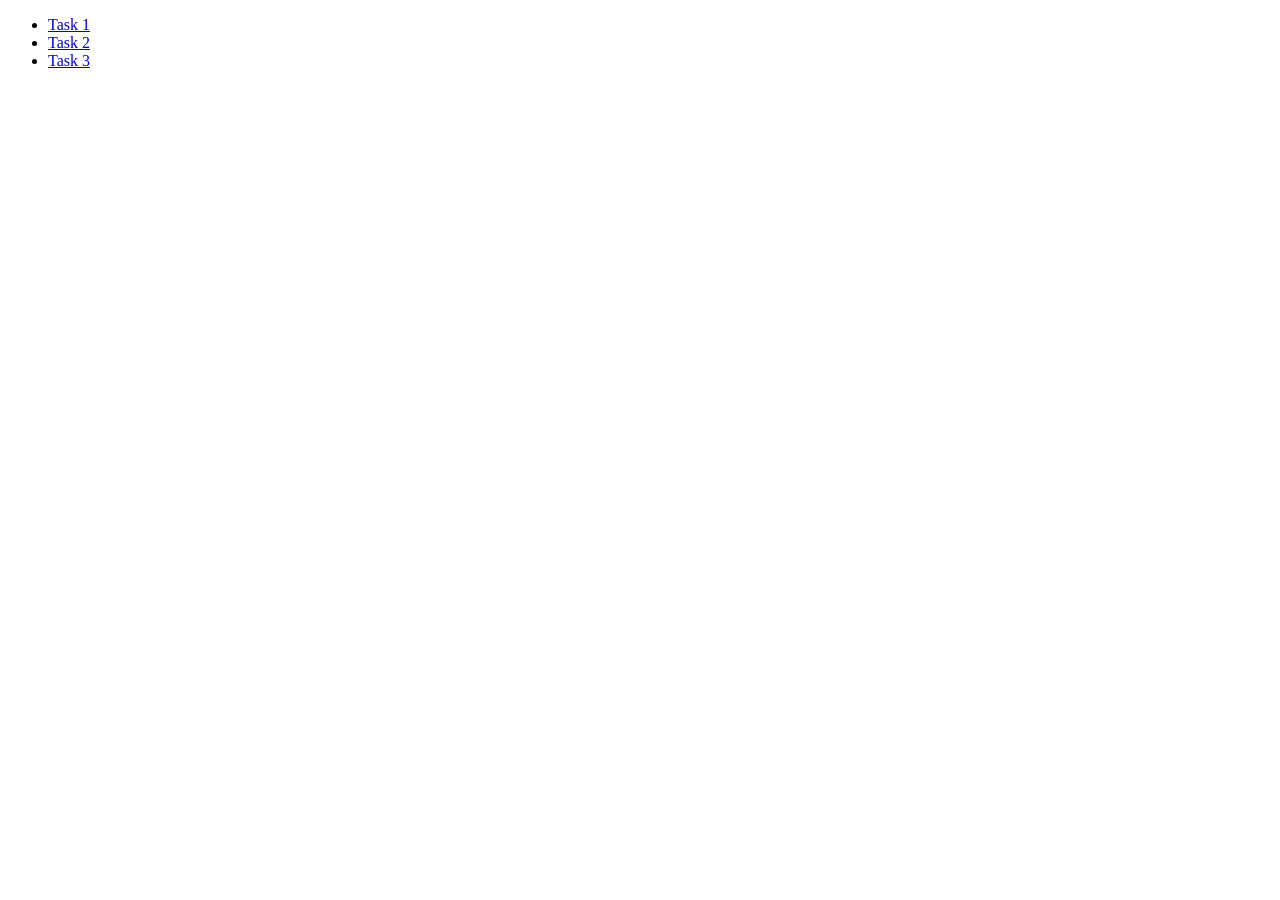
<file: index.html>
<!DOCTYPE html>
<html lang="en">
<head>
    <meta charset="UTF-8">
    <meta name="viewport" content="width=device-width, initial-scale=1.0">
    <meta http-equiv="X-UA-Compatible" content="ie=edge">
    <title>JS EventListener Tasks</title>
</head>
<body>

    <ul>
        <li><a href="task1.html">Task 1</a></li>
        <li><a href="task2.html">Task 2</a></li>
        <li><a href="task3.html">Task 3</a></li>
    </ul>
    
</body>
</html>
</file>
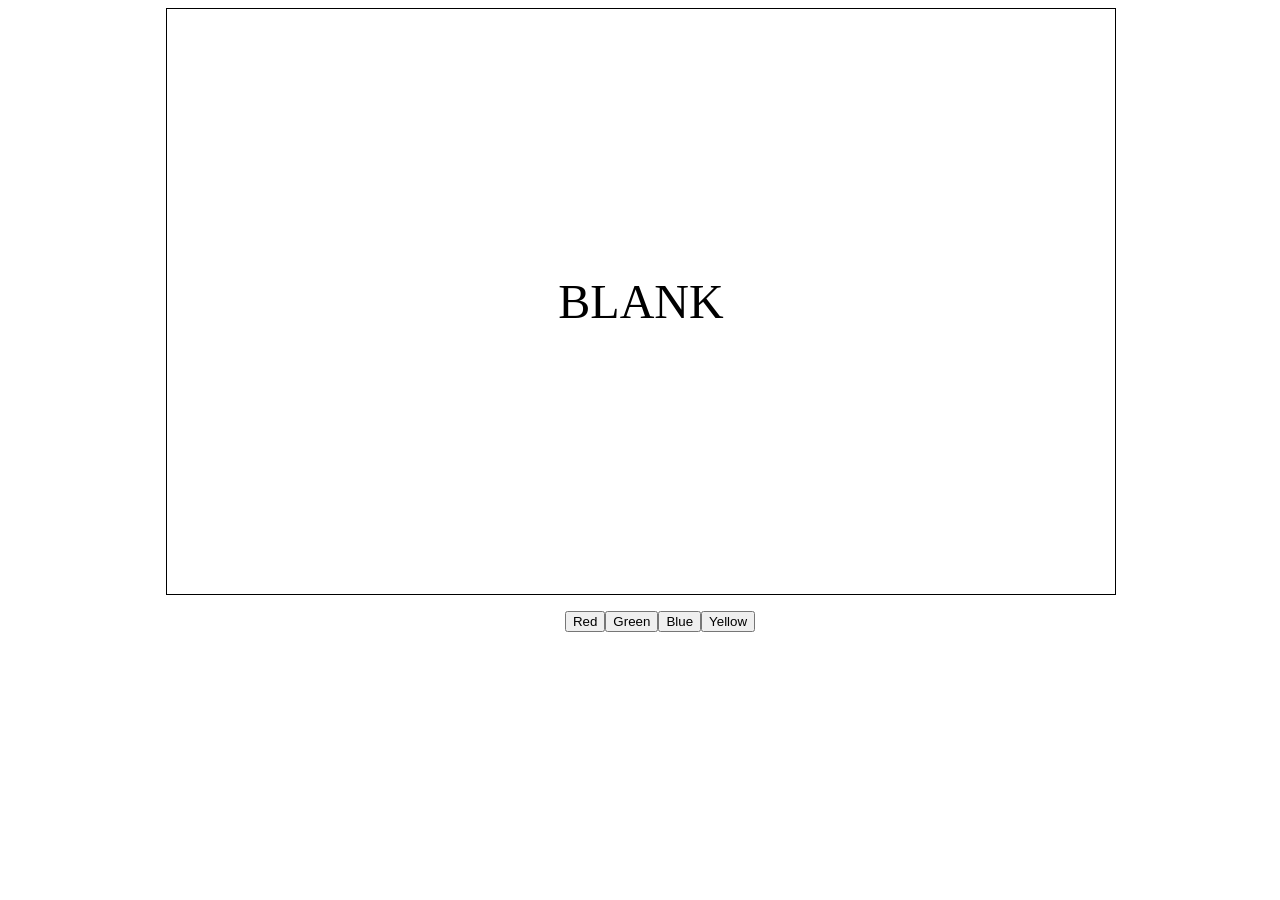
<file: task1.html>
<!DOCTYPE html>
<html lang="en">
<head>
    <meta charset="UTF-8">
    <meta name="viewport" content="width=device-width, initial-scale=1.0">
    <meta http-equiv="X-UA-Compatible" content="ie=edge">
    <link rel="stylesheet" href="css/task1.css">
    <title>Task 1</title>
</head>
<body>
    <div class="container">
        <div class="box">
            <span id="box-text">Blank</span>
        </div>

        <div class="buttons-box">
            <ul>
                <li><button class="red" onclick="paintRed()">Red</button></li>
                <li><button class="green" onclick="paintGreen()">Green</button></li>
                <li><button class="blue" onclick="paintBlue()">Blue</button></li>
                <li><button class="yellow">Yellow</button></li>
            </ul>
        </div>
    </div>

    <script src="js/task1.js"></script>
</body>
</html>
</file>
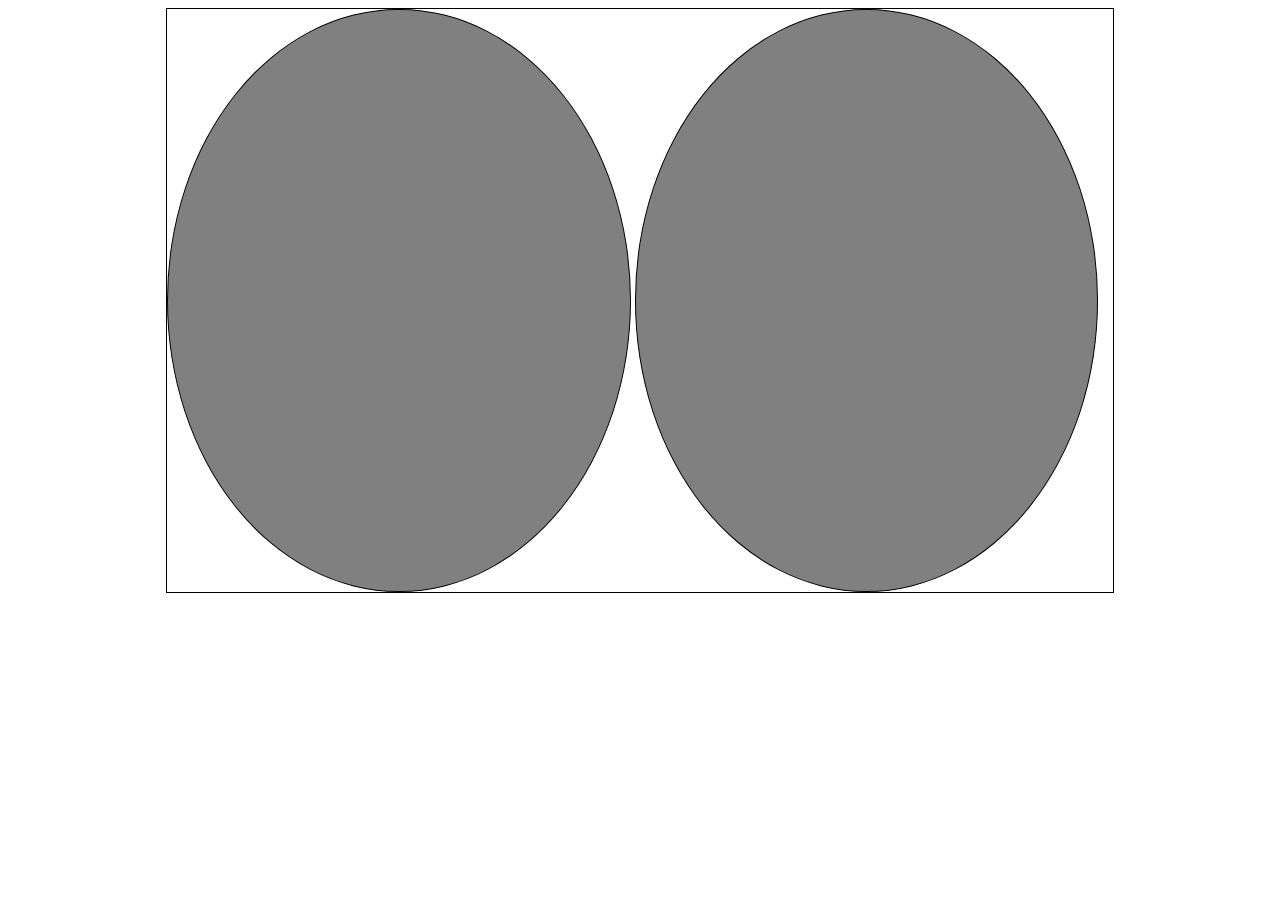
<file: task2.html>
<!DOCTYPE html>
<html lang="en">
<head>
    <meta charset="UTF-8">
    <meta name="viewport" content="width=device-width, initial-scale=1.0">
    <meta http-equiv="X-UA-Compatible" content="ie=edge">
    <link rel="stylesheet" href="css/task2.css">
    <title>Task 2</title>
</head>
<body>
    <div class="container">
        <div class="boxes">
            <div class="first"></div>
            <div class="second"></div>
        </div>
    </div>
    
    <script src="js/task2.js"></script>
</body>
</html>
</file>
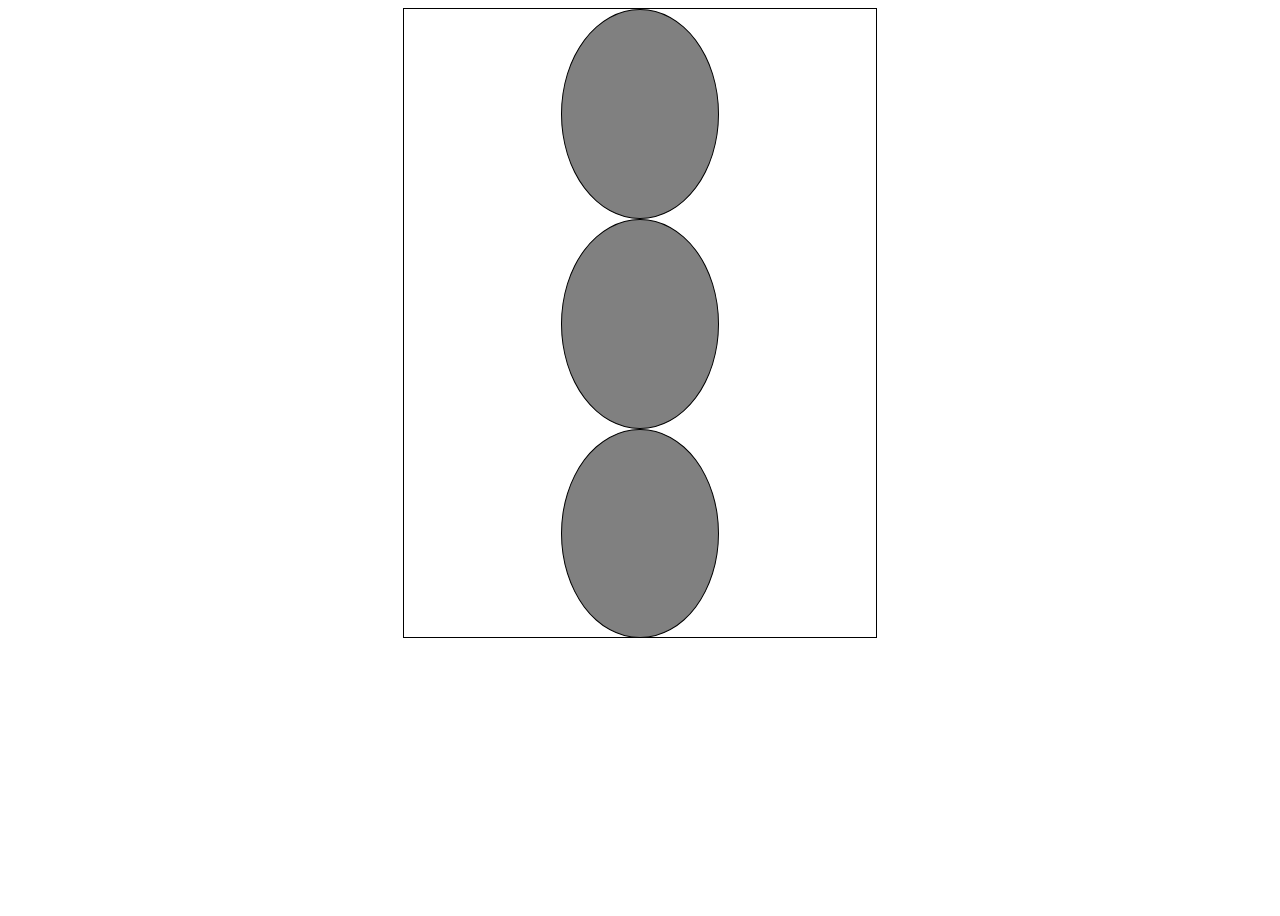
<file: task3.html>
<!DOCTYPE html>
<html lang="en">
<head>
    <meta charset="UTF-8">
    <meta name="viewport" content="width=device-width, initial-scale=1.0">
    <meta http-equiv="X-UA-Compatible" content="ie=edge">
    <link rel="stylesheet" href="css/task3.css">
    <title>Task 3</title>
</head>
<body>
    <div class="container">
        <div class="boxes">
            <div class="first"></div>
            <div class="second"></div>
            <div class="third"></div>
        </div>
    </div>
    
    <script src="js/task3.js"></script>
</body>
</html>
</file>
<file: css/task1.css>
.container {
    width: 75%;
    height: 65vh;
    margin: 0 auto;
}

.box {
    height: 100%;
    width: 100%;
    border: 1px solid black;
    display: grid;
    align-items: center;
    justify-content: center;
    font-size: 3rem;
    text-transform: uppercase;
}

.buttons-box ul {
    display: grid;
    grid-template-columns: repeat(4, auto);
    justify-content: center;
    list-style: none;
}
</file>
<file: css/task2.css>
* {
    box-sizing: border-box;
}

.container {
    width: 75%;
    height: 65vh;
    margin: 0 auto;
}

.boxes {
    width: 100%;
    height: 100%;
    border: 1px solid black;
}

.boxes > div {
    display: inline-block;
    font-size: 0;
    background-color: grey;
    height: 100%;
    width: 49%;
    border: 1px solid black;
    border-radius: 50%;
}
</file>
<file: css/task3.css>
* {
    box-sizing: border-box;
}

.container {
    width: 75%;
    height: 100vh;
    margin: 0 auto;
}

.boxes {
    width: 50%;
    height: 70%;
    border: 1px solid black;
    margin: 0 auto;
}

.boxes > div {
    display: block;
    font-size: 0;
    background-color: grey;
    height: 33.4%;
    width: 33.4%;
    border: 1px solid black;
    border-radius: 50%;
    margin: 0 auto;
}
</file>
